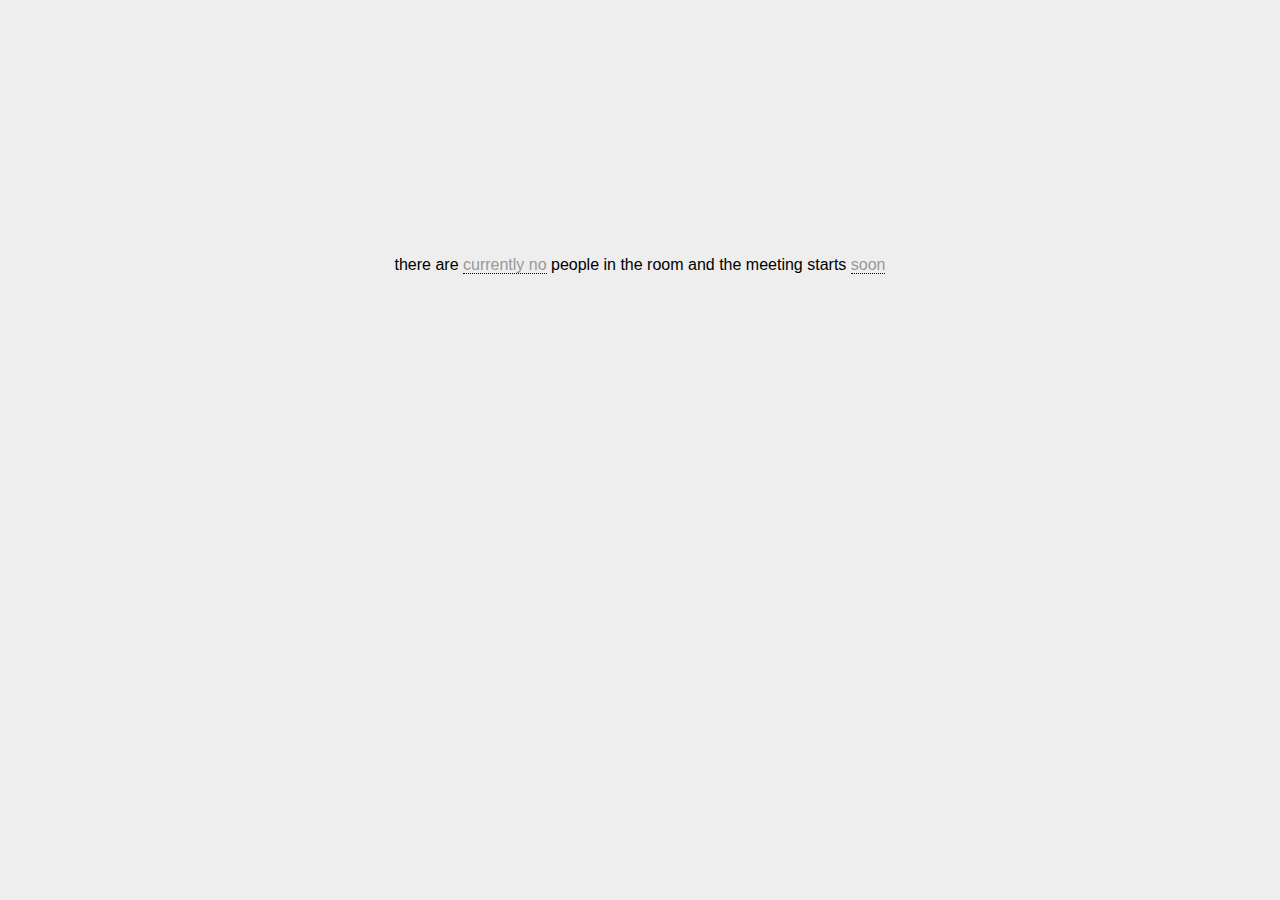
<file: index.html>
<!DOCTYPE html>
<html lang="en">
<head>
    <title>Manday Calculator</title>
    <link href="style.css" rel="stylesheet" title="Style">
    <!-- for auto-refreshing while in dev -->
    <script type="text/javascript" src="http://livejs.com/live.js"></script>
</head>
<body>
    <div class="intro">
        there are <span class="clickable" id="peeps" type="number">currently no</span> people in the room and the meeting
        <span id="start">starts</span> <span class="clickable" id="time">soon</span>
    </div>
</body>
<script src="http://momentjs.com/downloads/moment.js"></script>
<script src="main.js"></script>
</html>
</file>
<file: style.css>
body {
  background: #eee;
  margin: auto;
}
.intro {
    font-family: "Helvetica Neue", Helvetica, Arial, sans-serif;
    text-align: center;

    width:80%;
    height:80%;
    margin:auto;
    margin-top: 20%;
}
.clickable {
    border: 0px;
    color: #999;
    border-bottom: 1px dotted #000;
}
input {
    background-color: inherit;
}
</file>
